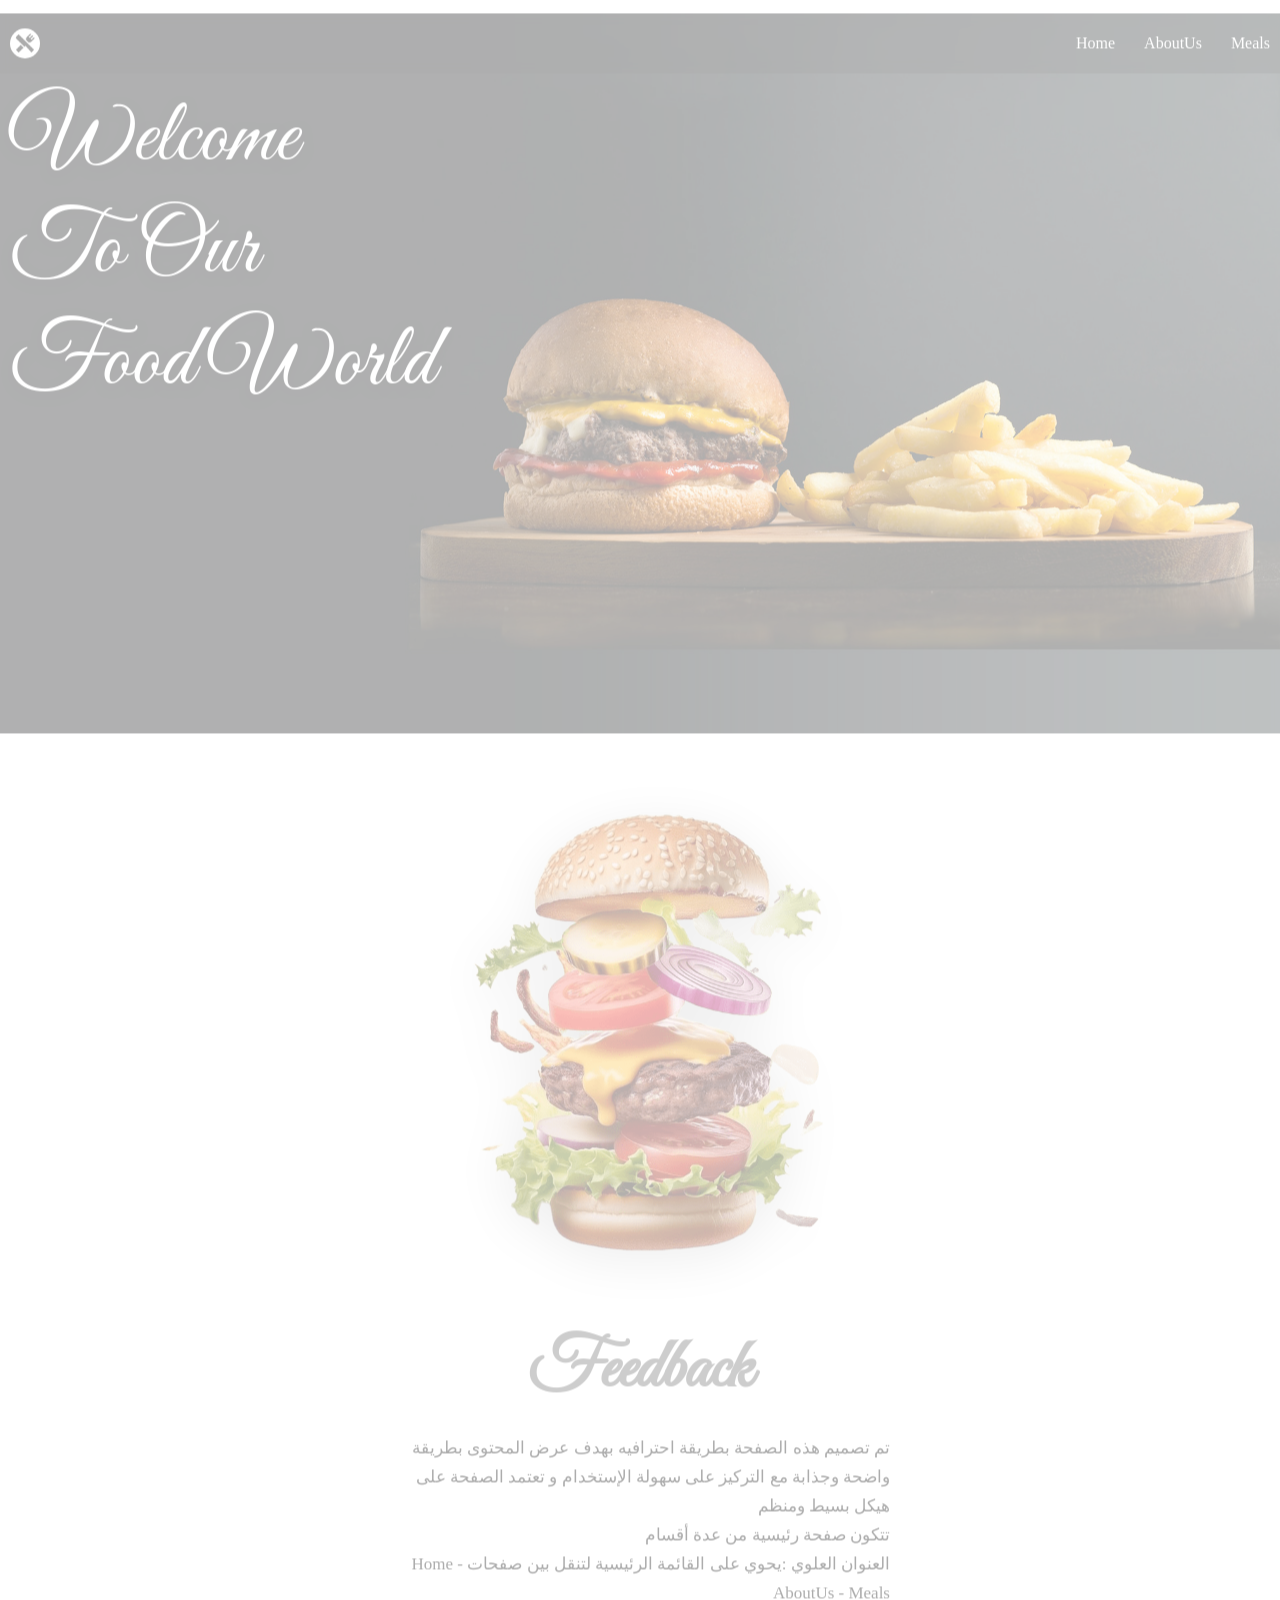
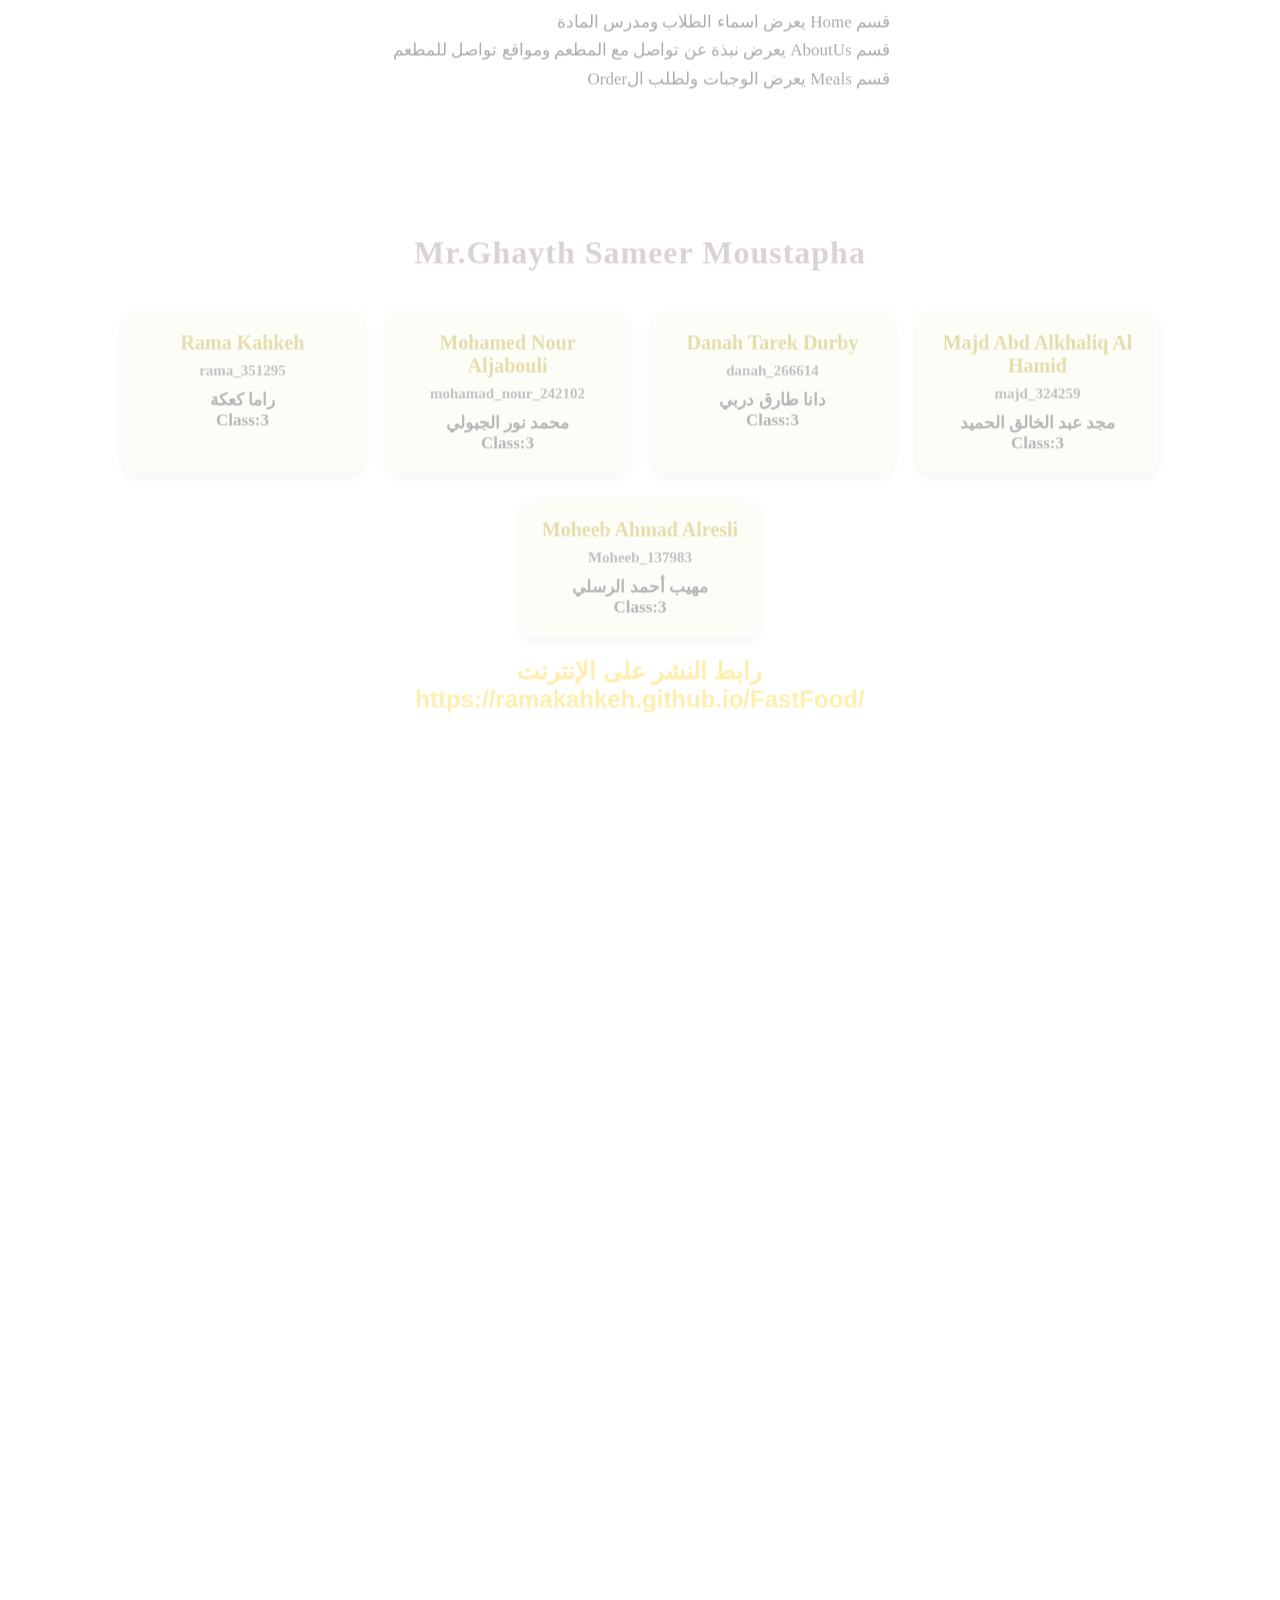
<file: index.html>
<!DOCTYPE html>
<html>
<head>
    <meta charset="UTF-8">
    <meta http-equiv="refresh" content="0; url=fastfood/Home.html">
    <title>Redirecting...</title>
</head>
<body>
    <p>Redirecting to Home...</p>
</body>
</html>
</file>
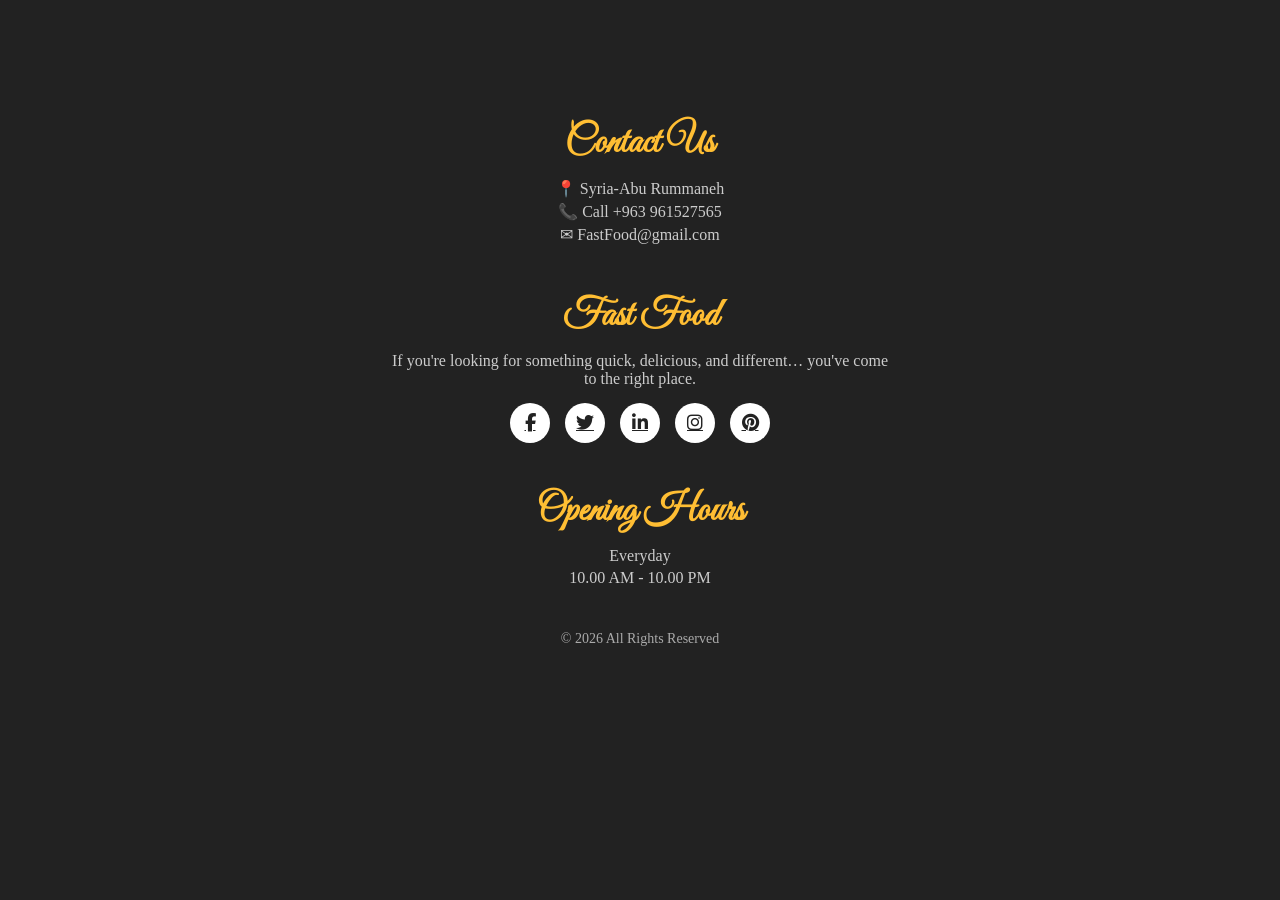
<file: fastfood/AboutUs.html>
<!DOCTYPE html>
<html lang="en">
<head>
    <meta charset="UTF-8">
    <title>AboutUs - Food Ordering 🍴</title>
    <link rel="stylesheet" href="Style.css">
    <link rel="stylesheet" href="https://cdnjs.cloudflare.com/ajax/libs/font-awesome/6.5.1/css/all.min.css">
   
</head>
<body class="AboutUs-page page-transition ">
    <footer class="footer">



<div class="footer-container" id="contact">

    <div class="footer-box">
        <h3>Contact Us</h3>
        <p class="hover-yellow">📍 Syria-Abu Rummaneh</p>
        <p class="hover-yellow">📞 Call +963 961527565</p>
        <p class="hover-yellow">✉ FastFood@gmail.com</p>
    </div>

    <div class="footer-box">
        <h3>Fast Food</h3>
        <p>If you're looking for something quick, delicious, and different… you've come to the right place.</p>

        <div class="social-icons">
            <a href="#"><i class="fa-brands fa-facebook-f"></i></a>
            <a href="#"><i class="fa-brands fa-twitter"></i></a>
            <a href="#"><i class="fa-brands fa-linkedin-in"></i></a>
            <a href="#"><i class="fa-brands fa-instagram"></i></a>
            <a href="#"><i class="fa-brands fa-pinterest"></i></a>
        </div>
    </div>

    <div class="footer-box">
        <h3>Opening Hours</h3>
        <p>Everyday</p>
        <p>10.00 AM - 10.00 PM</p>
    </div>

</div>

<p class="copy">© 2026 All Rights Reserved</p>

</footer>
 <script src="myFunctions.js"></script>

</body>
</html>
</file>
<file: fastfood/Style.css>
@import url('https://fonts.googleapis.com/css2?family=Great+Vibes&display=swap');

*{
    margin: 0;
    padding: 0;
    box-sizing: border-box;
}

html {
    scroll-behavior: smooth;
}

body{
    margin: 0;
    padding: 0;
}
.AboutUs-page {
    background-color: #222;
    margin: 0%;
    padding: 0%;
}
/* ===== students section ===== */
.students-section {
    padding: 60px 20px;
    text-align: center;
    color: rgb(146, 120, 120);
}

.students-section h2 {
    font-size: 32px;
    margin-bottom: 40px;
    font-weight: bold;
    letter-spacing: 1px;
}

.students-container {
    display: flex;
    justify-content: center;
    gap: 25px;
    flex-wrap: wrap;
}

.student-card {
    background: rgba(242, 245, 220, 0.608);
    width: 240px;
    padding: 20px;
    border-radius: 12px;
    text-align: center;
    color: #000000;
    box-shadow: 0 4px 12px rgba(0,0,0,0.15);
    transition: transform 0.3s ease, box-shadow 0.3s ease;
}

.student-card:hover {
    transform: translateY(-8px);
    box-shadow: 0 8px 20px rgba(0, 0, 0, 0.25);
}

.student-card h3 {
    font-size: 20px;
    margin-bottom: 8px;
    color: #af9804;
}

.student-card .id {
    font-size: 15px;
    margin-bottom: 10px;
    font-weight: bold;
    color: #444;
}

.student-card .ar-name {
    font-size: 17px;
    color: #222;
    font-weight: 600;
}

/* ===== hero ===== */
.hero-section {
    width: auto;
    height: auto;
    display: block;
    max-width: 100%;
}

.hero {
    position: relative;
    width: fit-content;
}

.hero-title {
    position: absolute;
    left: 10px;
    top: 70px;
    font-size: 7vw;
    color: white;
    text-shadow: 0 4px 10px rgba(0,0,0,0.6);
    font-family: 'Great Vibes', cursive;
    font-weight: normal;
    text-align: left;
}

/* ===== top bar ===== */
.logo {
    width: 30px;
    height: 30px;
    background: white;
    padding: 4px;
    border-radius: 50%;
    box-shadow: 0 2px 6px rgb(0,0,0,0.2);
}

.top-bar {
    position: absolute;
    top: 0;
    left: 0;
    width: 100%;
    padding: 15px 10px;
    display: flex;
    justify-content: space-between;
    align-items: center;
    background: rgba(0, 0, 0, 0.35);
    backdrop-filter: blur(6px);
}

.menu a {
    color: white;
    margin-left: 25px;
    text-decoration: none;
    font-size: 16px;
    transition: 0.3s;
}

.menu a:hover {
    color: #ffd700;
}

/* ===== white section ===== */
.white-section {
    background: #fff;
    padding: 80px 20px;
    display: flex;
    justify-content: center;
    align-items: center;
    gap: 50px;
    flex-wrap: wrap;
}

.white-image img {
    width: 100%;
    max-width: 380px;
    height: auto;
    filter: drop-shadow(0 10px 25px rgba(0,0,0,0.2));
}

.white-content {
    max-width: 500px;
    text-align: left;
}

.white-title {
    font-family: 'Great Vibes', cursive;
    font-size: clamp(40px, 6vw, 70px);
    color: #666;
    margin-bottom: 20px;
    direction: rtl;
    text-align: center;
}

.white-text {
    color: #000;
    font-size: 17px;
    line-height: 1.7;
    direction: rtl;
    text-align: right;
}

/* ===== meals ===== */
.meals-section {
    padding: 100px 30px;
    background: #fff;
    direction: rtl;
}

.meals-table {
    width: 100%;
    border-collapse: collapse;
    margin-top: 30px;
    box-shadow: 0 4px 12px rgba(0,0,0,0.15);
}

.meals-table th,
.meals-table td {
    border: 1px solid #ddd;
    padding: 15px;
    text-align: center;
}

.meals-table th {
    background: #ffbe33;
    color: white;
}

.details-row {
    display: none;
    background: #f9f9f9;
}

.meal-img {
    width: 180px;
    border-radius: 10px;
    margin-bottom: 15px;
}

/* ===== footer ===== */
.footer {
    background: #222;
    color: #fff;
    padding: 60px ;
    margin-top: 60px;
}

.footer-container {
    width: 90%;
    max-width: 700px;
    margin: auto;
    display: flex;
    flex-direction: column;
    align-items: center;
    gap: 45px;
}

.footer-box {
    text-align: center;
    max-width: 500px;
}

.footer-box h3 {
    font-family: 'Great Vibes', cursive;
    font-size: 38px;
    color: #ffbe33;
    margin-bottom: 12px;
}

.footer-box p {
    font-size: 16px;
    color: #ccc;
    margin: 4px 0;
}

.copy {
    margin-top: 40px;
    text-align: center;
    color: #aaa;
    font-size: 14px;
}

.social-icons {
    margin-top: 15px;
    display: flex;
    justify-content: center;
    gap: 15px;
}

.social-icons a {
    width: 40px;
    height: 40px;
    background: #fff;
    color: #222;
    border-radius: 50%;
    display: flex;
    justify-content: center;
    align-items: center;
    font-size: 18px;
    transition: 0.3s;
}

.social-icons a:hover {
    background: #ffbe33;
    color: #fff;
}

.hover-yellow {
    transition: 0.3s;
    cursor: pointer;
}

.hover-yellow:hover {
    color: #ffbe33;
}
.meal-details {
    display: flex;
    gap: 30px;
    align-items: flex-start;
    text-align: right;
}

.meal-info {
    flex: 1;
}

.meal-info ul {
    margin: 10px 20px;
    line-height: 1.8;
}
.table-img{
    width: 40px;
    height: 40px;
    border-radius: 8px;
    vertical-align: middle;
    margin-left: 8px;
}




.continue-btn{
    padding: 12px 25px;
    background: #ffbe33;
    color: white;
    border: none;
    font-size: 18px;
    border-radius: 10px;
    cursor: pointer;
}

.result-box {
    max-width: 400px;
    margin: 30px auto;
    padding: 20px;
    background: #fff;
    border-radius: 15px;
    box-shadow: 0 8px 20px rgba(0,0,0,0.1);
    text-align: right;
    direction: rtl;
    font-family: 'Cairo', sans-serif;
}

.result-box h3 {
    color: #2ecc71;
    margin-bottom: 15px;
}

.result-box p {
    margin: 8px 0;
    font-size: 16px;
}

.result-box hr {
    margin: 15px 0;
    border: none;
    border-top: 1px solid #eee;
}

.result-box .total {
    font-weight: bold;
    color: #333;
}

.result-box .final {
    font-weight: bold;
    color: #e74c3c;
    font-size: 18px;
}

#orderFormContainer {
    max-width: 500px;
    width: 95%;
    margin: 40px auto;
    background: #ffffff;
    border-radius: 15px;
    box-shadow: 0 10px 25px rgba(0,0,0,0.1);
    text-align: center;
}

#orderFormContainer h2 {
    margin-bottom: 20px;
    color: #333;
}

#orderForm input {
    width: 100%;
    padding: 10px;
    margin: 8px 0;
    border-radius: 8px;
    border: 1px solid #ccc;
    font-size: 14px;
    transition: 0.3s;
}

#orderForm input:focus {
    border-color: #f4b42a;
    outline: none;
    box-shadow: 0 0 5px rgba(244,180,42,0.5);
}

#orderForm button {
    margin-top: 15px;
    padding: 10px 20px;
    background: #f4b42a;
    border: none;
    border-radius: 10px;
    color: white;
    font-size: 16px;
    cursor: pointer;
    transition: 0.3s;
}

#orderForm button:hover {
    background: #d9991f;
}
section {
    display: flex;
    flex-direction: column;
    align-items: center;
}
.page-transition {
    animation: fadeSlide 0.7s ease-out;
}
.yellow-link {
    color: #ffcc00;          
    font-size: 24px;         
    font-weight: bold;      
    text-decoration: none;  
    font-family: Arial, sans-serif; 
    margin-top: 20px;
}

@keyframes fadeSlide {
    from {
        opacity: 0;
        transform: translateY(20px);
    }
    to {
        opacity: 1;
        transform: translateY(0);
    }
}
</file>
